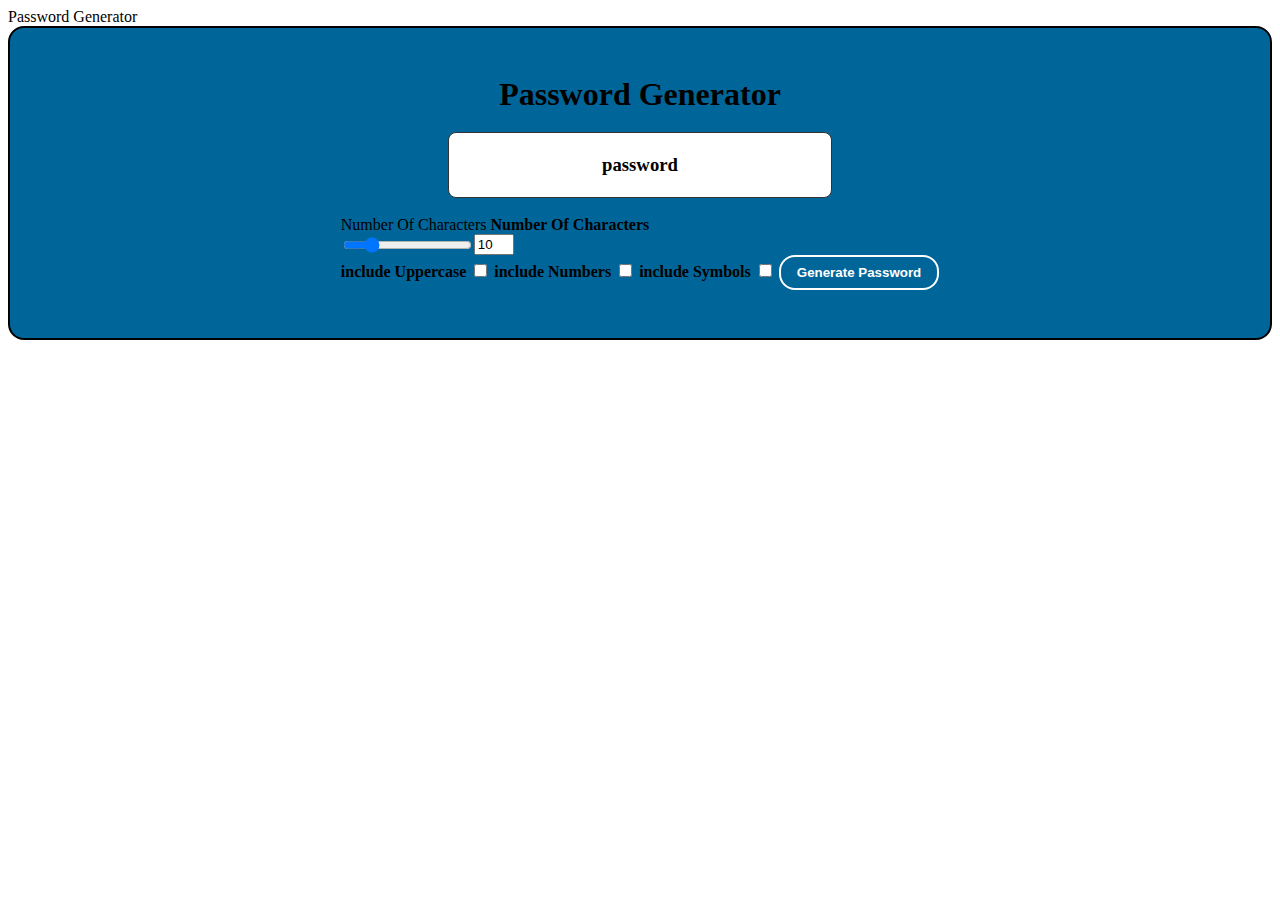
<file: index.html>
<!DOCTYPE html>
<html lang="en">
<head>
    <meta charset="UTF-8">
    <meta http-equiv="X-UA-Compatible" content="IE=edge">
    <meta name="viewport" content="width=device-width, initial-scale=1.0">
    <script src="script.js" defer></script>
    <link rel="stylesheet" href="styles.css"
    <title>Password Generator</title>
</head>
<body>
    <div class="container">
        <h1 class="title">Password Generator</h1>
        <h3 class="password-display" id="passwordDisplay">password</h3>
        <form id="passwordGeneratorForm">Number Of Characters</label>
            <label for="characterAmountNumber">Number Of Characters</label>
            <div class="character-amount-container">
                <input type="range" min="1" max="50" value="10" 
            id="characterAmountRange">
            <input class="number-input" type="number" min="1" max="50" value="10" 
            id="characterAmountNumber">
            </div>
            

            <label for="includeUppercase">include Uppercase</label>
            <input type="checkbox" id="includeUppercase">

            <label for="includeNumbers">include Numbers</label>
            <input type="checkbox" id="includeNumbers">

            <label for="includeSymbols">include Symbols</label>
            <input type="checkbox" id="includeSymbols">
            
            <button type="submit" class="btn">Generate Password</button>
        </form>
    </div>
    
</body>
</html>
</file>
<file: styles.css>
# styles.css
body {
    background-color:#333 ;
    margin: 0;
    color: white;
    min-height: 100vh;
    display: flex;
    justify-content: center;
    align-items: center;
    font-family: Georgia, 'Times New Roman', Times, serif;


}

.container {
    background-color: #006699;
    padding: 3rem;
    border-radius: 1rem;
    border: 2px solid black;
    display: flex;
    justify-content: center;
    align-items: center;
    flex-direction: column;

}

.form {
    display: grid;
    grid-template-columns: auto auto;
    row-gap: 1rem;
    column-gap: 3rem;
    justify-content: center;
    align-items: center;

}

.title {
    margin: 0;
    text-align: center;
}

label {
    font-weight: bold;
}

.character-amount-container {
    display: flex;
    align-items: center;

}

.number-input {
    width: 2rem;

}

.password-display {
    background-color: white;
    color: black;
    padding: 1rem;
    border: 1px solid #333;
    height: 2rem;
    width: 350px;
    display: flex;
    justify-content: center;
    align-items: center;
    word-break: break-all;
    border-radius: .5rem;


}

.btn {
    grid-column: span 2;
    background-color: transparent;
    border: 2px solid white;
    color: white;
    padding: .5rem 1rem;
    font-weight: bold;
    cursor: pointer;
    border-radius: 1rem;
}

.btn:hover {
    background-color: #FFFFFF33;
}
</file>
